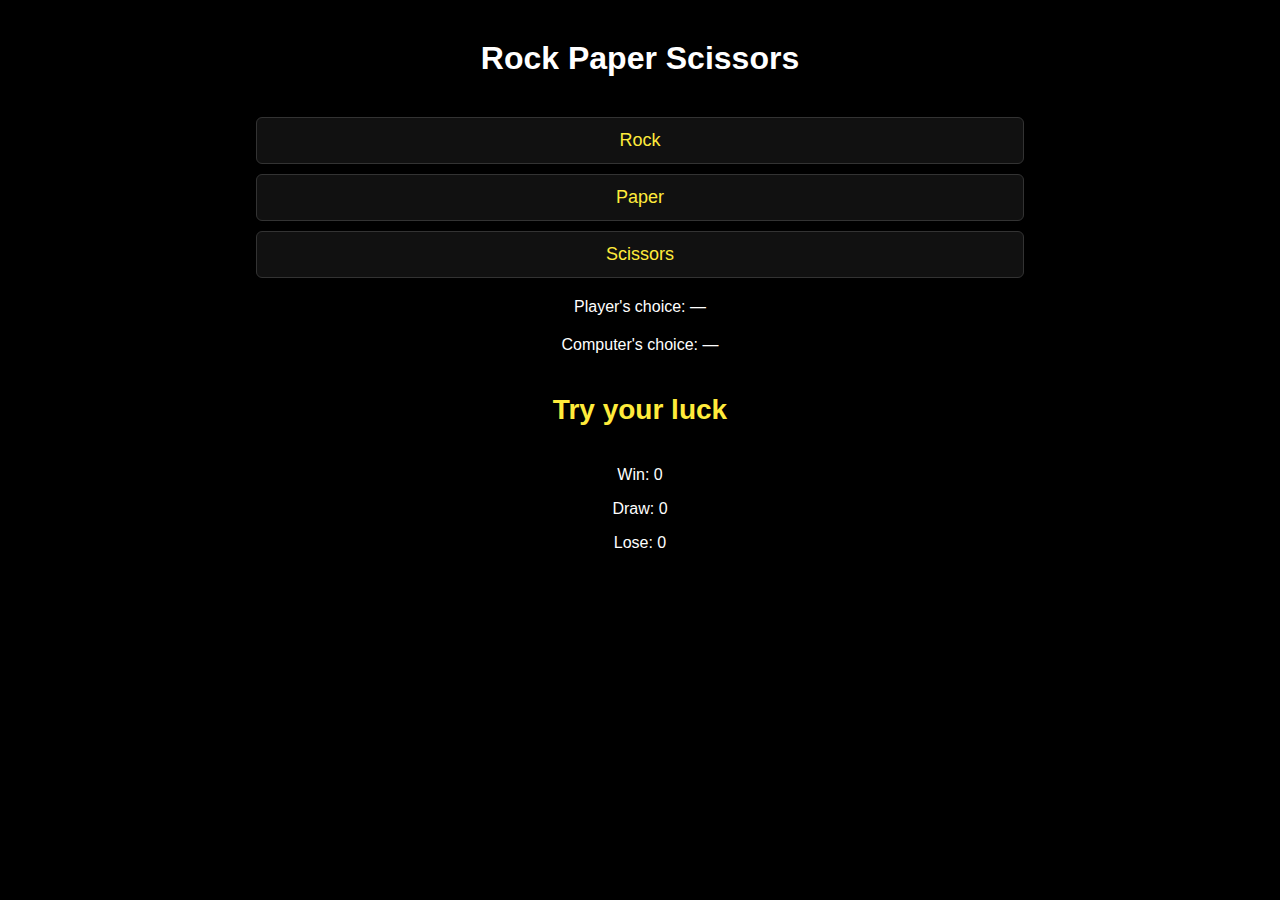
<file: index.html>
<!doctype html>
<html>
  <head>
    <meta name="viewport" content="width=device-width, initial-scale=1.0">
    <title>Rock Paper Scissors</title>
    <link rel="stylesheet" href="rock_paper_scissors.css">
  </head>

  <body>
    <h1>Rock Paper Scissors</h1>

    <div class="button-container">
      <button onclick="play('rock')">Rock</button>
      <button onclick="play('paper')">Paper</button>
      <button onclick="play('scissors')">Scissors</button>
    </div>

    <p id="playerChoice">Player's choice: —</p>
    <p id="computerChoice">Computer's choice: —</p>

    <p id="results">Try your luck</p>

    <p id="win">Win: 0</p>
    <p id="draw">Draw: 0</p>
    <p id="lose">Lose: 0</p>

    <script src="rock_paper_scissors.js"></script>
  </body>
</html>
</file>
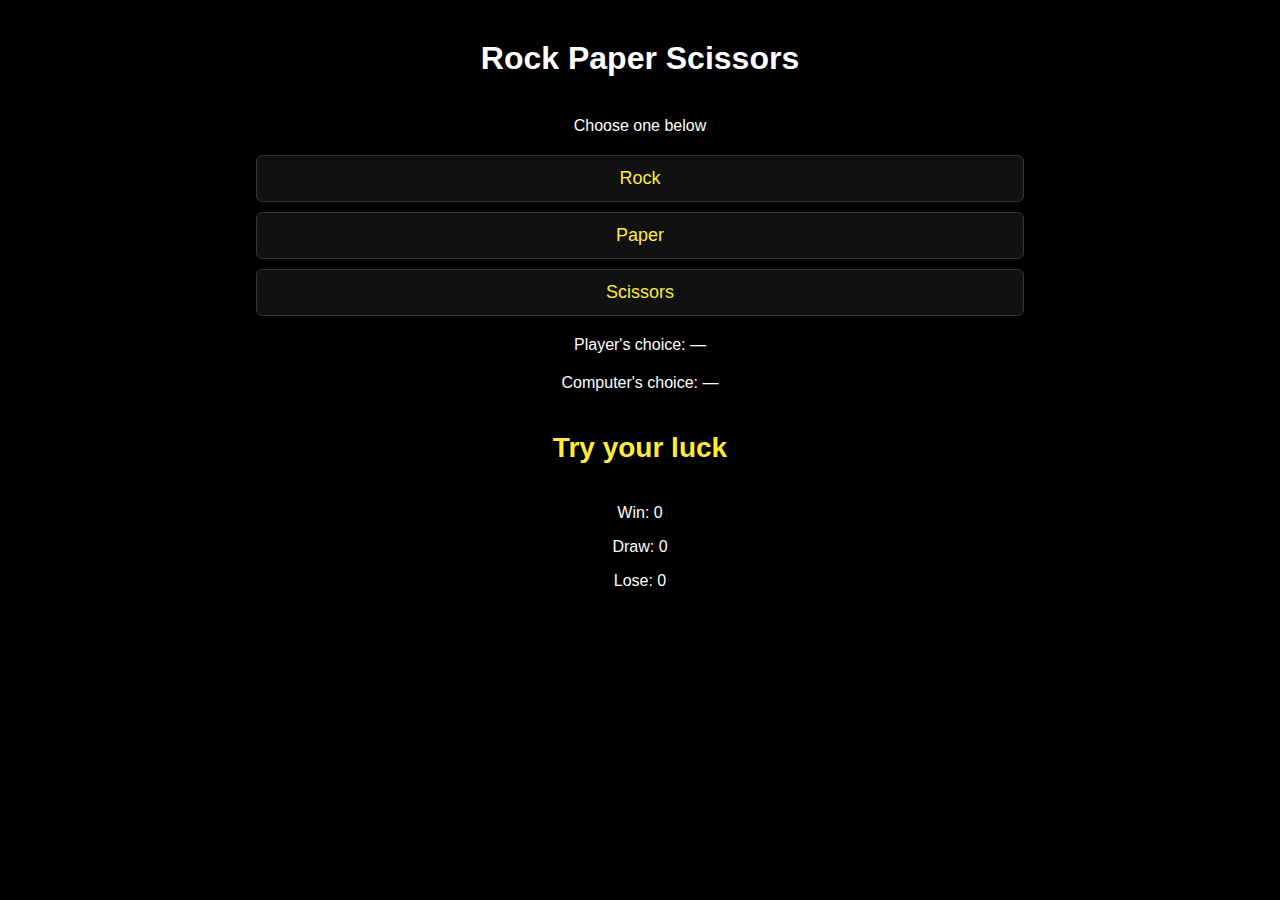
<file: rock_paper_scissors.html>
<!doctype html>
<html>
  <head>
    <meta name="viewport" content="width=device-width, initial-scale=1.0">
    <title>Rock Paper Scissors</title>
    <link rel="stylesheet" href="rock_paper_scissors.css">
  </head>

  <body>
    <h1>Rock Paper Scissors</h1>

    <p>Choose one below</p>

    <div class="button-container">
      <button onclick="play('rock')">Rock</button>
      <button onclick="play('paper')">Paper</button>
      <button onclick="play('scissors')">Scissors</button>
    </div>

    <p id="playerChoice">Player's choice: —</p>
    <p id="computerChoice">Computer's choice: —</p>

    <p id="results">Try your luck</p>

    <p id="win">Win: 0</p>
    <p id="draw">Draw: 0</p>
    <p id="lose">Lose: 0</p>

    <script src="rock_paper_scissors.js"></script>
  </body>
</html>
</file>
<file: rock_paper_scissors.css>
body {
  background-color: #000;
  text-align: center;
  color: #fff;
  font-family: Arial, sans-serif;
  margin: 0;
  padding: 0;
}

h1 {
  margin: 40px auto;
}

#results {
  font-size: 28px;
  font-weight: bold;
  margin: 40px auto;
  color: #ffeb3b;
}

#playerChoice,
#computerChoice {
  margin-top: 20px;
}

.button-container {
  margin: 20px auto;
}

button {
  width: 60%;
  padding: 12px 0;
  margin: 10px auto;
  display: block;
  border-radius: 6px;
  border: 1px solid #333;
  background-color: #111;
  color: #ffeb3b;
  font-size: 18px;
  cursor: pointer;
  transition: 0.25s ease;
}

button:hover {
  background-color: #fff;
  color: #000;
  transform: scale(1.07);
}
</file>
